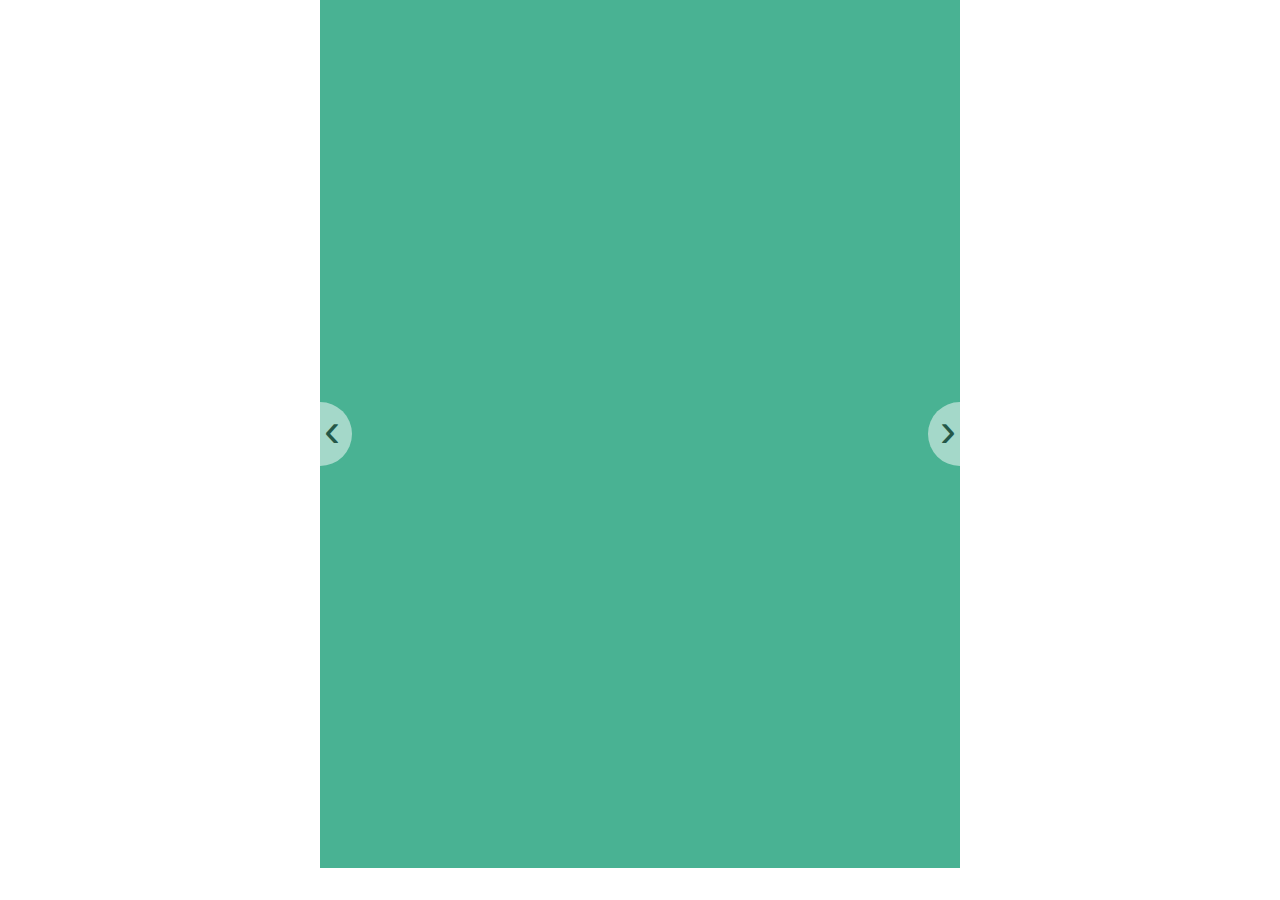
<file: carousel.html>
<!DOCTYPE html>
<html lang="en">
  <head>
    <meta charset="UTF-8" />
    <meta name="viewport" content="width=device-width, initial-scale=1.0" />
    <title>Carousel</title>

    <style>
      * {
        box-sizing: border-box;
      }

      body {
        max-width: 1440px;
        margin: auto;
      }

      .slider-wrapper {
        margin: 1rem;
        position: relative;
        overflow: hidden;
        width: 50%;
        margin: auto;
      }

      .slides-container {
        height: calc(100vh - 2rem);
        width: 100%;
        display: flex;
        overflow: scroll;
        scroll-behavior: smooth;
        list-style: none;
        margin: 0;
        padding: 0;
      }

      .slide-arrow {
        position: absolute;
        display: flex;
        top: 0;
        bottom: 0;
        margin: auto;
        height: 4rem;
        background-color: white;
        border: none;
        width: 2rem;
        font-size: 3rem;
        padding: 0;
        cursor: pointer;
        opacity: 0.5;
        transition: opacity 100ms;
      }

      .slide-arrow:hover,
      .slide-arrow:focus {
        opacity: 1;
      }

      #slide-arrow-prev {
        left: 0;
        padding-left: 0.25rem;
        border-radius: 0 2rem 2rem 0;
      }

      #slide-arrow-next {
        right: 0;
        padding-left: 0.75rem;
        border-radius: 2rem 0 0 2rem;
      }

      .slide {
        width: 100%;
        height: 100%;
        flex: 1 0 100%;
      }

      .slide:nth-child(1) {
        background-color: #49b293;
      }

      .slide:nth-child(2) {
        background-color: #b03532;
      }

      .slide:nth-child(3) {
        background-color: #6a478f;
        margin: 0;
      }
    </style>
  </head>
  <body>
    <section class="slider-wrapper">
      <button class="slide-arrow" id="slide-arrow-prev">&#8249;</button>
      <button class="slide-arrow" id="slide-arrow-next">&#8250;</button>
      <ul class="slides-container" id="slides-container">
        <li class="slide"></li>
        <li class="slide"></li>
        <li class="slide"></li>
        <li class="slide"></li>
      </ul>
    </section>

    <script>
      const slidesContainer = document.getElementById("slides-container");
      const slide = document.querySelector(".slide");
      const prevButton = document.getElementById("slide-arrow-prev");
      const nextButton = document.getElementById("slide-arrow-next");

      nextButton.addEventListener("click", () => {
        const slideWidth = slide.clientWidth;
        slidesContainer.scrollLeft += slideWidth;
      });

      prevButton.addEventListener("click", () => {
        const slideWidth = slide.clientWidth;
        slidesContainer.scrollLeft -= slideWidth;
      });
    </script>
  </body>
</html>
</file>
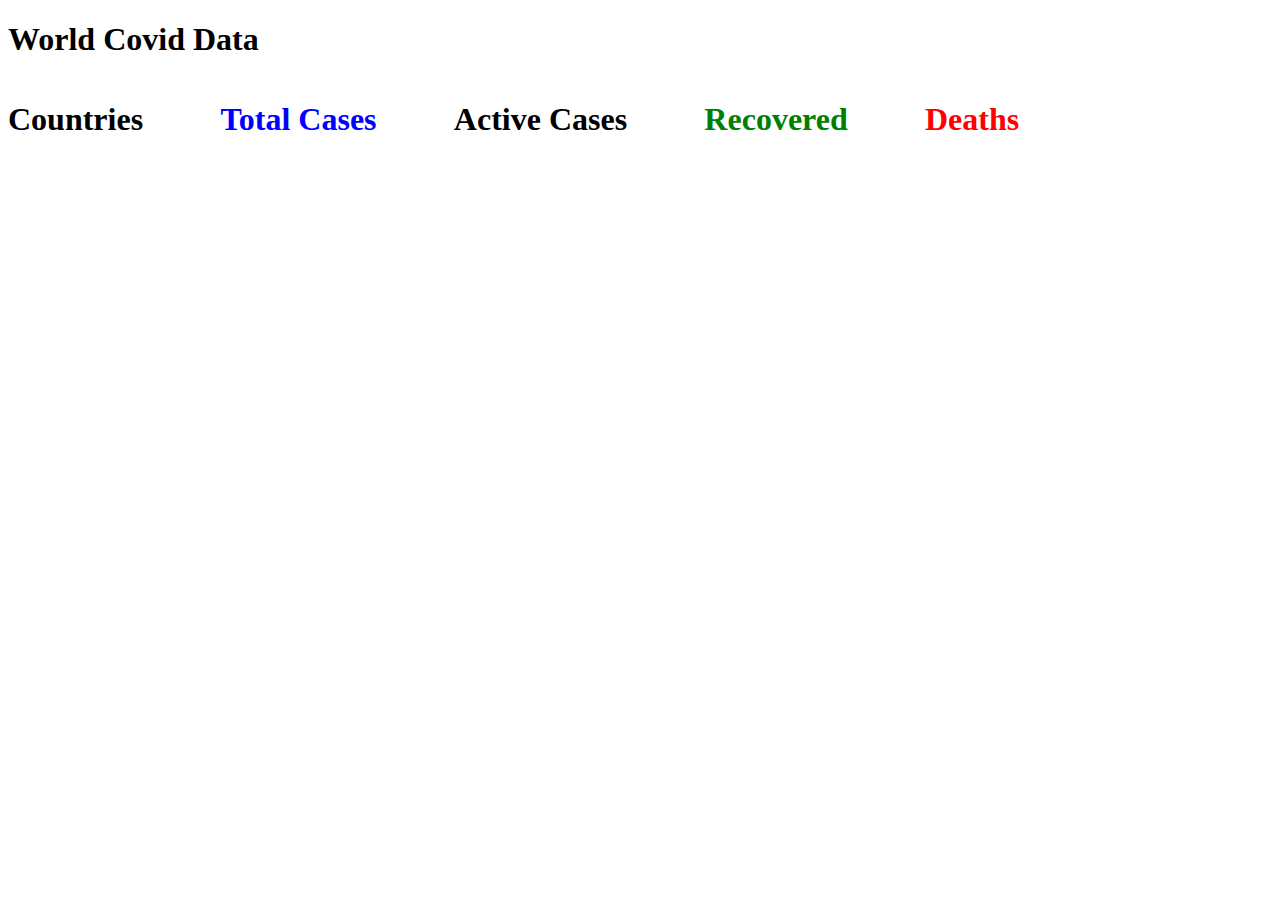
<file: covidApi.html>
<!DOCTYPE html>
<html lang="en">
  <head>
    <meta charset="UTF-8" />
    <meta name="viewport" content="width=device-width, initial-scale=1.0" />
    <title>World Covid Testing</title>

    <style>
      #container {
        display: flex;
        justify-content: space-between;
        width: 80%;
      }
      #recovered {
        color: green;
      }
      #deaths {
        color: red;
      }
      #total-case {
        color: blue;
      }
    </style>
  </head>
  <body>
    <h1>World Covid Data</h1>

    <div id="container">
      <div id="countries">
        <h1>Countries</h1>
      </div>
      <div id="total-case">
        <h1>Total Cases</h1>
      </div>
      <div id="active-case">
        <h1>Active Cases</h1>
      </div>
      <div id="recovered">
        <h1>Recovered</h1>
      </div>
      <div id="deaths">
        <h1>Deaths</h1>
      </div>
    </div>

    <script>
      let countries = document.getElementById("countries");
      let totalCase = document.getElementById("total-case");
      let totalRecovered = document.getElementById("recovered");
      let totalDeaths = document.getElementById("deaths");
      let totalActive = document.getElementById("active-case");

      let container2 = document.getElementById("container-2");

      async function getData() {
        const url = "https://corona.lmao.ninja/v2/countries?yesterday&sort";
        let data = await fetch(url);
        let jsonData = await data.json();
        console.log(jsonData);

        addElements(jsonData);
      }

      function addElements(jsonData) {
        for (let i = 0; i <= jsonData.length; i++) {
          let country = document.createElement("h2");
          let textNode1 = document.createTextNode(jsonData[i].country);
          let cases = document.createElement("h2");
          let textNode2 = document.createTextNode(jsonData[i].cases);
          let recoveredCase = document.createElement("h2");
          let textNode3 = document.createTextNode(jsonData[i].recovered);
          let deathCase = document.createElement("h2");
          let textNode4 = document.createTextNode(jsonData[i].deaths);
          let activeCase = document.createElement("h2");
          let textNode5 = document.createTextNode(jsonData[i].active);

          country.appendChild(textNode1);
          cases.appendChild(textNode2);
          countries.appendChild(country);
          totalCase.appendChild(cases);
          recoveredCase.appendChild(textNode3);
          totalRecovered.appendChild(recoveredCase);
          deathCase.appendChild(textNode4);
          totalDeaths.appendChild(deathCase);
          activeCase.appendChild(textNode5);
          totalActive.appendChild(activeCase);
        }
      }
      getData();
    </script>
  </body>
</html>
</file>
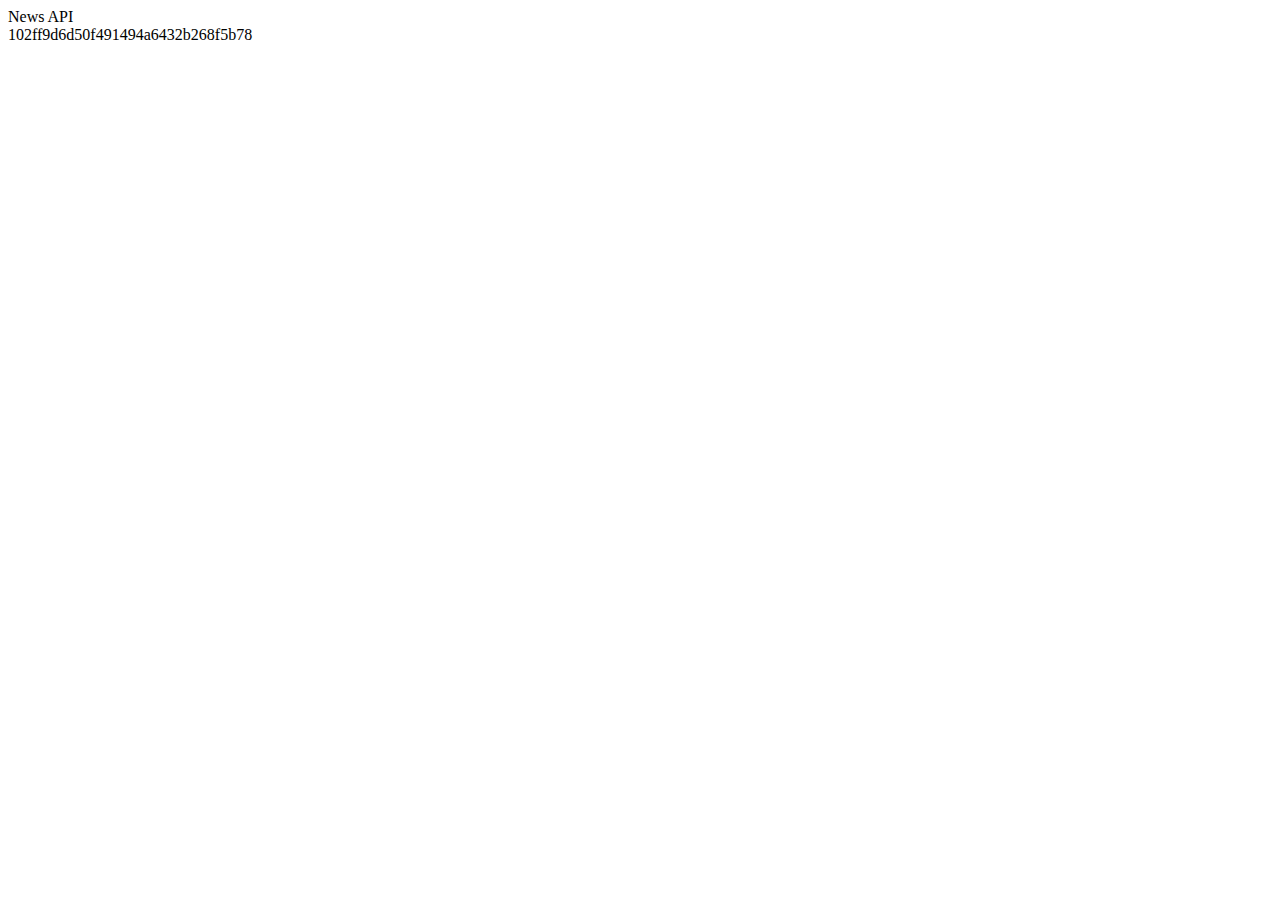
<file: newsApi.html>
<!DOCTYPE html>
<html lang="en">
  <head>
    <meta charset="UTF-8" />
    <meta name="viewport" content="width=device-width, initial-scale=1.0" />
    <title>News API</title>

    <style>
      .red {
        box-shadow: 0px 0px 10px 1px;
        margin-bottom: 10px;
        background-color: aqua;
        padding: 20px;
      }
    </style>
  </head>
  <body>
    <h>News API</h>
    <div id="container1"></div>

    <script>
      let containerMain = document.getElementById("container1");

      async function news() {
        const url =
          "https://newsapi.org/v2/everything?q=tesla&from=2023-06-05&sortBy=publishedAt&apiKey=102ff9d6d50f491494a6432b268f5b78";
        let data = await fetch(url);
        const jsonData = await data.json();
        console.log(jsonData.articles[0]);
        addElements(jsonData.articles);
      }

      function addElements(jsonData) {
        for (let i = 0; i < jsonData.length; i++) {
          let container = document.createElement("div");
          container.classList.add("red");

          let titles = document.createElement("h2");
          let textNode = document.createTextNode(jsonData[i].title);
          titles.appendChild(textNode);

          let descrip = document.createElement("p");
          let textNodes = document.createTextNode(jsonData[i].description);
          descrip.appendChild(textNodes);

          container.appendChild(titles);
          container.appendChild(descrip);
          containerMain.appendChild(container);
        }
      }
      news();
    </script>
  </body>
</html>

102ff9d6d50f491494a6432b268f5b78
</file>
